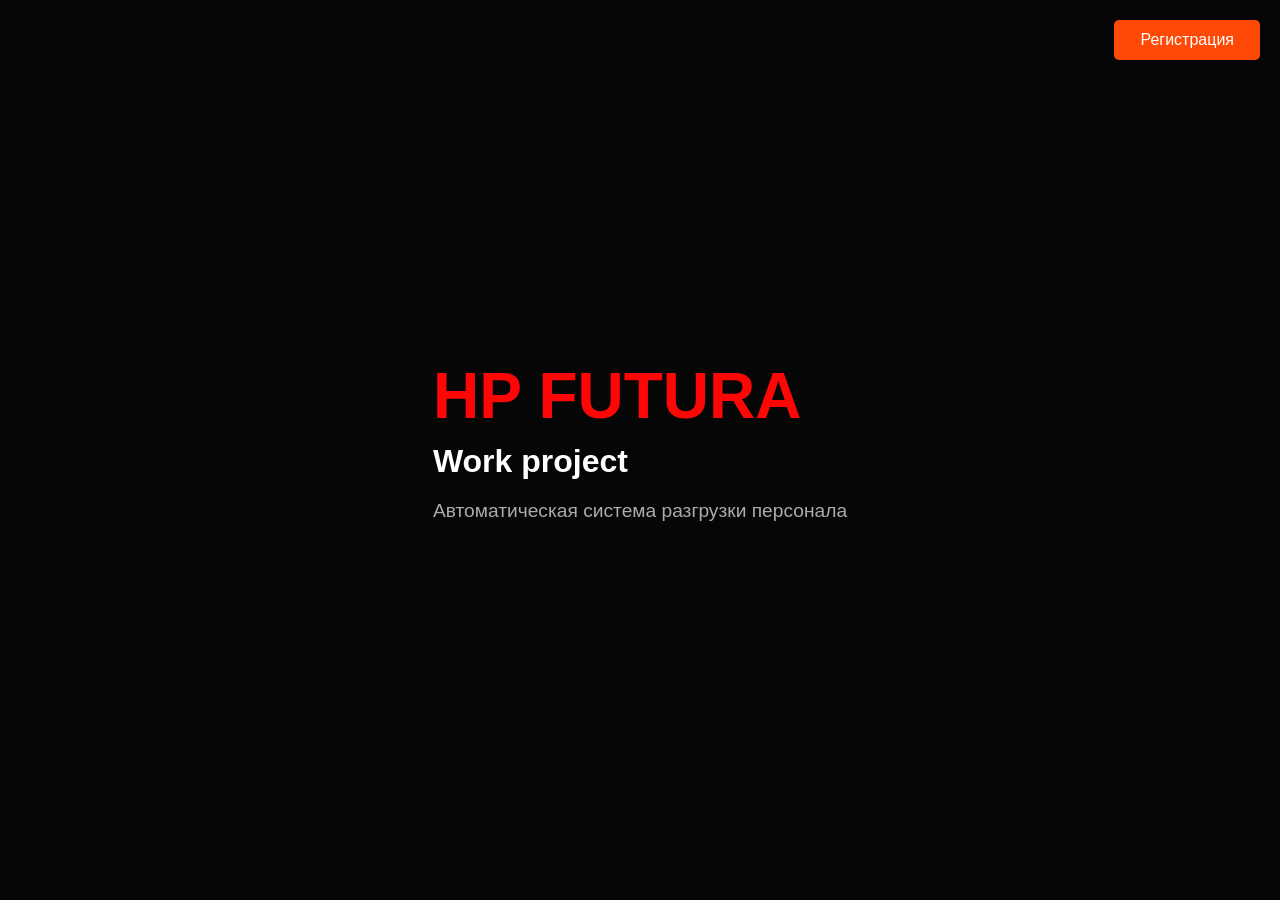
<file: index.html>
<!DOCTYPE html>
<html lang="ru">
<head>
    <meta charset="UTF-8">
    <meta name="viewport" content="width=device-width, initial-scale=1.0">
    <title>HookahPlace Futura</title>
    <link rel="stylesheet" href="styles.css">
</head>
<body>
    <!-- Экран приветствия -->
    <div class="intro-screen" id="intro-screen">
        <div class="intro-content">
            <h1>HP FUTURA</h1>
            <h2>Work project</h2>
            <p>Автоматическая система разгрузки персонала</p>
        </div>
    </div>

    

    <div class="container" id="main-content">
        <div class="sidebar" id="sidebar">
            <a href="./index.html" class="tab-button active">Main</a>
            <a href="./mixes.html" class="tab-button">Mixes</a>
            <a href="./table.html" class="tab-button">Table</a>
            <a href="./regular.html" class="tab-button">Regular</a>
            <a href="./cards.html" class="tab-button">Cards</a>
            <a href="./workers.html" class="tab-button active">Workers</a>
        </div>

        <div class="main-content">
            <header class="header">
                <h1>HookahPlace Futura</h1>
                <p>Главные точки ресторанов</p>
            </header>
            <section class="content">
                <div class="card">
                    <div class="card-image" style="background-image: url('image/nikolskaya.jpg');"></div>
                    <div class="card-content">
                        <h2>Никольская</h2>
                        <p>Никольская ул., 19-21/1</p>
                        <p>HookahPlace Futura 2 расположен на главной пешеходной улице с уникальным дизайном интерьера и винтажной атмосферой.</p>
                        <a href="https://hp-futura.ru/nikolskaya" class="button" target="_blank" rel="noopener noreferrer">Подробнее</a>
                    </div>
                </div>

                <div class="card">
                    <div class="card-image" style="background-image: url('image/prospekt_mira.jpg');"></div>
                    <div class="card-content">
                        <h2>Проспект Мира</h2>
                        <p>Просп. Мира, 36, стр. 1</p>
                        <p>Интерьер вдохновлён ретро-футуризмом с паназиатской кухней и уникальным освещением. Отличное место для вечеринок и отдыха.</p>
                        <a href="https://hp-futura.ru/mira" class="button" target="_blank" rel="noopener noreferrer">Подробнее</a>
                    </div>
                </div>
            </section>
        </div>
    </div>

    <!-- Кнопка регистрации в правом верхнем углу -->
    <div class="register-button">
        <button onclick="openRegistrationWindow()">Регистрация</button>
    </div>

    <!-- Окно регистрации -->
    <div id="registration-window" class="registration-window" style="display:none;">
        <h2>Регистрация</h2>
        <form id="register-form">
            <label for="username">Логин:</label>
            <input type="text" id="username" name="username" required>
            <label for="password">Пароль:</label>
            <input type="password" id="password" name="password" required>
            <button type="submit">Зарегистрироваться</button>
        </form>
        <button class="close-btn" onclick="closeRegistrationWindow()">Закрыть</button>
    </div>

    <script src="script.js"></script>
</body>
</html>
</file>
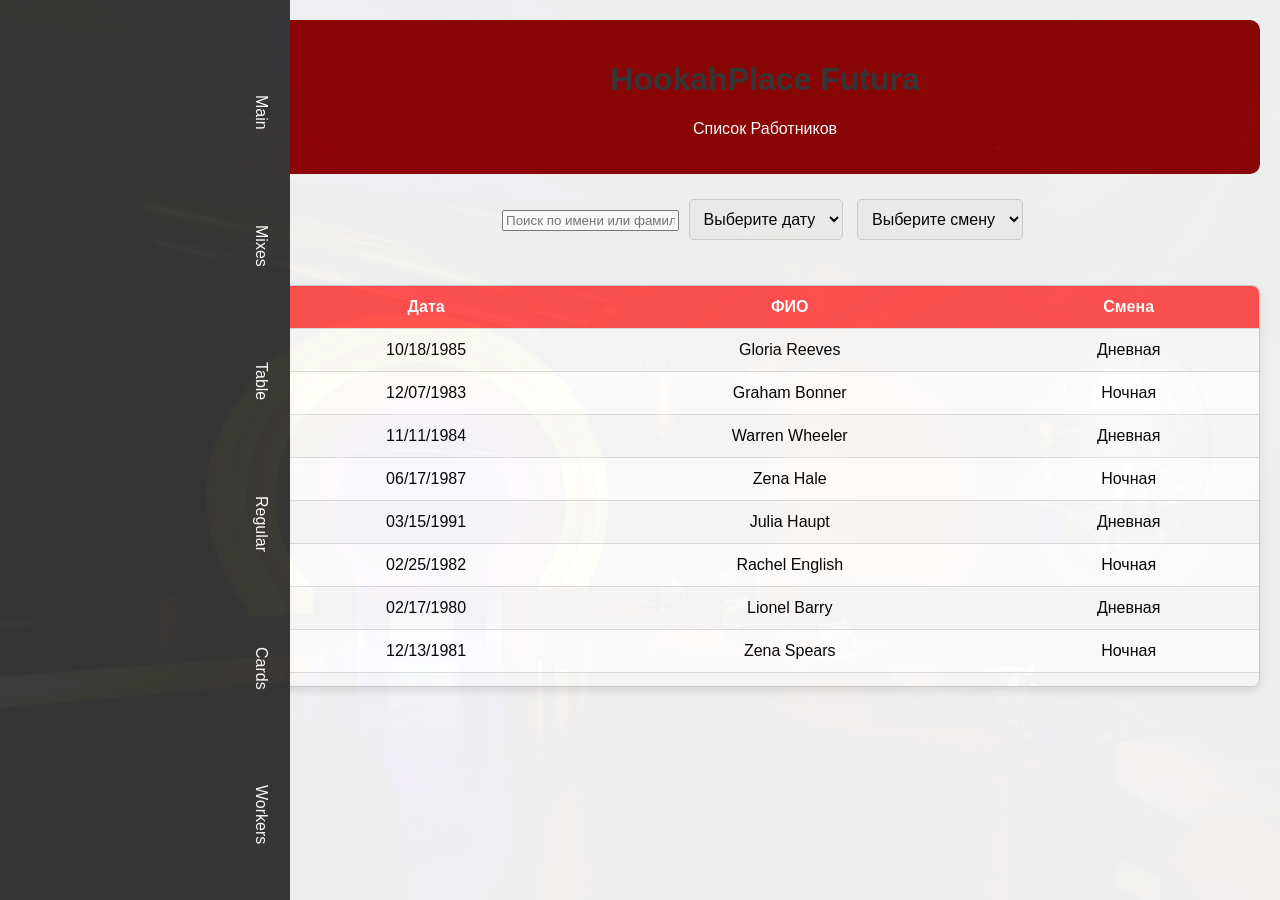
<file: table.html>
<!DOCTYPE html>
<html lang="ru">
<head>
    <meta charset="UTF-8">
    <meta name="viewport" content="width=device-width, initial-scale=1.0">
    <title>HookahPlace Futura - Worker</title>
    <link rel="stylesheet" href="styles.css">
    <style>
        body {
            font-family: Arial, sans-serif;
            margin: 0;
            background-color: #f4f4f9;
            display: flex;
        }

        .container {
            display: flex;
            width: 100%;
        }

        /* Стили для сайдбара */
        .sidebar {
            width: 250px;
            background-color: #333;
            color: #fff;
            padding: 20px;
            position: fixed;
            height: 100vh;
        }

        .sidebar a {
            display: block;
            color: #fff;
            text-decoration: none;
            padding: 10px;
            margin: 5px 0;
            border-radius: 5px;
        }

        .sidebar a:hover {
            background-color: #575757;
        }

        .main-content {
            margin-left: 250px;
            padding: 20px;
            width: 100%;
        }

        .header h1 {
            color: #333;
            text-align: center;
        }

        .filter-container {
            margin-bottom: 20px;
            text-align: center;
        }

        .filter-container select,
        .search-container input {
            padding: 10px;
            font-size: 16px;
            margin: 5px;
            border-radius: 5px;
            border: 1px solid #ccc;
        }

        .table-container {
            width: 100%;
            max-width: 100%;
            margin: auto;
            border: 1px solid #ccc;
            border-radius: 8px;
            overflow: hidden;
            background-color: #fff;
            box-shadow: 0 4px 8px rgba(0, 0, 0, 0.1);
        }

        .table-container table {
            width: 100%;
            border-collapse: collapse;
        }

        .table-container th,
        .table-container td {
            padding: 12px;
            text-align: center;
            border-bottom: 1px solid #ddd;
        }

        .table-container thead {
            background-color: #ff4c4c;
            color: white;
        }

        .table-container th {
            font-weight: bold;
        }

        .table-container tbody tr:nth-child(odd) {
            background-color: #f9f9f9;
        }

        .table-container tbody tr:hover {
            background-color: #f1f1f1;
        }

        .scrollable {
            max-height: 400px;
            overflow-y: auto;
        }

        .search-container input {
            width: 300px;
            display: block;
            margin: 10px auto;
        }
    </style>
</head>
<body>
    <div class="container">
        <div class="sidebar">
            <a href="index.html" class="tab-button">Main</a>
            <a href="mixes.html" class="tab-button">Mixes</a>
            <a href="table.html" class="tab-button">Table</a>
            <a href="regular.html" class="tab-button">Regular</a>
            <a href="cards.html" class="tab-button active">Cards</a>
            <a href="workers.html" class="tab-button active">Workers</a>
        </div>

        <div class="main-content">
            <header class="header">
                <h1>HookahPlace Futura</h1>
                <p>Список Работников</p>
            </header>

            <section class="content">
                <!-- Поиск и фильтры над таблицей -->
                <div class="filter-container">
                    <input type="text" id="searchInput" placeholder="Поиск по имени или фамилии..." onkeyup="searchTable()">
                    <select id="dateFilter" onchange="filterTable()">
                        <option value="">Выберите дату</option>
                        <option value="10/18/1985">10/18/1985</option>
                        <option value="12/07/1983">12/07/1983</option>
                        <option value="11/11/1984">11/11/1984</option>
                        <option value="06/17/1987">06/17/1987</option>
                    </select>

                    <select id="shiftFilter" onchange="filterTable()">
                        <option value="">Выберите смену</option>
                        <option value="Ночная">Ночная смена</option>
                        <option value="Дневная">Дневная смена</option>
                    </select>
                </div>

                <!-- Таблица -->
                <div class="table-container">
                    <div class="scrollable">
                        <table>
                            <thead>
                                <tr>
                                    <th>Дата</th>
                                    <th>ФИО</th>
                                    <th>Смена</th>
                                </tr>
                            </thead>
                            <tbody>
                                <tr>
                                    <td>10/18/1985</td>
                                    <td>Gloria Reeves</td>
                                    <td>Дневная</td>
                                </tr>
                                <tr>
                                    <td>12/07/1983</td>
                                    <td>Graham Bonner</td>
                                    <td>Ночная</td>
                                </tr>
                                <tr>
                                    <td>11/11/1984</td>
                                    <td>Warren Wheeler</td>
                                    <td>Дневная</td>
                                </tr>
                                <tr>
                                    <td>06/17/1987</td>
                                    <td>Zena Hale</td>
                                    <td>Ночная</td>
                                </tr>
                                <tr>
                                    <td>03/15/1991</td>
                                    <td>Julia Haupt</td>
                                    <td>Дневная</td>
                                </tr>
                                <tr>
                                    <td>02/25/1982</td>
                                    <td>Rachel English</td>
                                    <td>Ночная</td>
                                </tr>
                                <tr>
                                    <td>02/17/1980</td>
                                    <td>Lionel Barry</td>
                                    <td>Дневная</td>
                                </tr>
                                <tr>
                                    <td>12/13/1981</td>
                                    <td>Zena Spears</td>
                                    <td>Ночная</td>
                                </tr>
                                <tr>
                                    <td>01/20/1985</td>
                                    <td>Dillon Bradford</td>
                                    <td>Дневная</td>
                                </tr>
                                <tr>
                                    <td>04/12/1980</td>
                                    <td>Haley Mcleod</td>
                                    <td>Ночная</td>
                                </tr>
                            </tbody>
                        </table>
                    </div>
                </div>
            </section>
        </div>
    </div>

    <script>
        function searchTable() {
            var input = document.getElementById('searchInput');
            var filter = input.value.toUpperCase();
            var table = document.querySelector('table');
            var trs = table.querySelectorAll('tbody tr');

            trs.forEach(function(row) {
                var tdName = row.querySelector('td:nth-child(2)').textContent.toUpperCase();

                if (tdName.indexOf(filter) > -1) {
                    row.style.display = '';
                } else {
                    row.style.display = 'none';
                }
            });
        }

        function filterTable() {
            var dateFilter = document.getElementById('dateFilter').value.toUpperCase();
            var shiftFilter = document.getElementById('shiftFilter').value.toUpperCase();
            var table = document.querySelector('table');
            var trs = table.querySelectorAll('tbody tr');

            trs.forEach(function(row) {
                var tdDate = row.querySelector('td:nth-child(1)').textContent.toUpperCase();
                var tdShift = row.querySelector('td:nth-child(3)').textContent.toUpperCase();

                if (
                    (dateFilter === "" || tdDate.indexOf(dateFilter) > -1) &&
                    (shiftFilter === "" || tdShift.indexOf(shiftFilter) > -1)
                ) {
                    row.style.display = '';
                } else {
                    row.style.display = 'none';
                }
            });
        }
    </script>
</body>
</html>
</file>
<file: styles.css>
/* Общие стили */
body, html {
    margin: 0;
    padding: 0;
    font-family: Arial, sans-serif;
    background-color: #000;
    height: 100%;
    overflow-x: hidden;
    background-image: url("image/back.jpg");
    opacity: 0.98;
}

/* Экран приветствия */
.intro-screen {
    display: flex;
    align-items: center;
    justify-content: center;
    height: 100vh;
    width: 100%;
    background: #000;
    color: white;
    flex-direction: column;
    animation: fadeIn 1s ease-in-out;
    position: fixed;
    z-index: 1000;
}

.intro-screen h1 {
    font-size: 4rem;
    color: #FF0000;
    margin: 0;
    text-transform: uppercase;
    animation: zoomIn 1.2s ease forwards;
}

.intro-screen h2 {
    font-size: 2rem;
    color: white;
    margin: 10px 0;
    animation: fadeIn 1.5s ease forwards;
}

.intro-screen p {
    font-size: 1.2rem;
    color: #aaa;
    margin-top: 20px;
    animation: fadeIn 2s ease forwards;
}

/* Убираем чёрный прямоугольник */
.intro-hidden {
    display: none;
}

/* Основной сайт */
.container {
    display: flex;
    width: 100%;
    opacity: 0;
    animation: fadeIn 2s ease-in-out 1.5s forwards;
}

.sidebar {
    background-color: #8B0000;
    width: 50px; /* фиксированная ширина */
    position: fixed;
    height: 100%;
    display: flex;
    flex-direction: column;
    justify-content: space-evenly;
    align-items: center;
    overflow: hidden; /* удаляет лишнее содержимое */
}





.sidebar .tab-button {
    color: white;
    text-decoration: none;
    padding: 15px 0;
    text-align: center;
    width: 100%;
    font-size: 16px;
    transition: background-color 0.3s;
    writing-mode: vertical-rl;
}

.sidebar .tab-button:hover {
    background-color: #FF4500;
}

.main-content {
    margin-left: 50px;
    width: calc(100% - 50px);
    background-color: #f4f4f4;
    padding: 20px;
    transition: margin-left 0.3s ease-in-out;
}



.header {
    background-color: #8B0000;
    color: white;
    padding: 20px;
    border-radius: 10px;
    text-align: center;
    margin-bottom: 20px;
}

/* Кнопка регистрации */
.register-button {
    position: fixed;
    top: 20px;
    right: 20px;
    background-color: #FF4500;
    padding: 10px 20px;
    color: white;
    border: none;
    border-radius: 5px;
    cursor: pointer;
    z-index: 2000;
}

.register-button button {
    font-size: 16px;
    color: white;
    background-color: transparent;
    border: none;
}

/* Стиль окна регистрации */
.registration-window {
    position: fixed;
    top: 20%;
    left: 50%;
    transform: translateX(-50%);
    background-color: white;
    padding: 30px;
    border-radius: 10px;
    box-shadow: 0 4px 10px rgba(0, 0, 0, 0.1);
    display: none;
    z-index: 1500;
}

.registration-window input {
    width: 100%;
    padding: 10px;
    margin: 10px 0;
    border: 1px solid #ddd;
    border-radius: 5px;
}

.registration-window button {
    width: 100%;
    padding: 10px;
    background-color: #8B0000;
    color: white;
    border: none;
    border-radius: 5px;
    cursor: pointer;
}

.registration-window button:hover {
    background-color: #FF4500;
}

.registration-window .close-btn {
    background-color: #8B0000;
    color: white;
    padding: 8px 15px;
    border: none;
    border-radius: 5px;
    cursor: pointer;
    margin-top: 20px;
}

.registration-window .close-btn:hover {
    background-color: #FF4500;
}

/* Эффект размытия фона (НЕ используется теперь) */
.blurred {
    filter: blur(5px);
    pointer-events: none;
}

.content {
    display: flex;
    flex-wrap: wrap;
    gap: 20px;
    justify-content: center;
}

.card {
    display: flex;
    flex-direction: column;
    background-color: #ffffff;
    border-radius: 10px;
    overflow: hidden;
    width: 300px;
    box-shadow: 0 4px 8px rgba(0, 0, 0, 0.2);
}

.card-image {
    height: 200px;
    background-size: cover;
    background-position: center;
}

.card-content {
    padding: 20px;
    display: flex;
    flex-direction: column;
    justify-content: space-between;
    height: 100%;
}

.card-content h2 {
    margin-bottom: 10px;
    font-size: 20px;
    color: #8B0000;
}

.card-content p {
    margin-bottom: 15px;
    color: #333;
}

/* Анимации */
@keyframes fadeIn {
    from {
        opacity: 0;
    }
    to {
        opacity: 1;
    }
}

@keyframes zoomIn {
    from {
        transform: scale(0.5);
        opacity: 0;
    }
    to {
        transform: scale(1);
        opacity: 1;
    }
}
</file>
